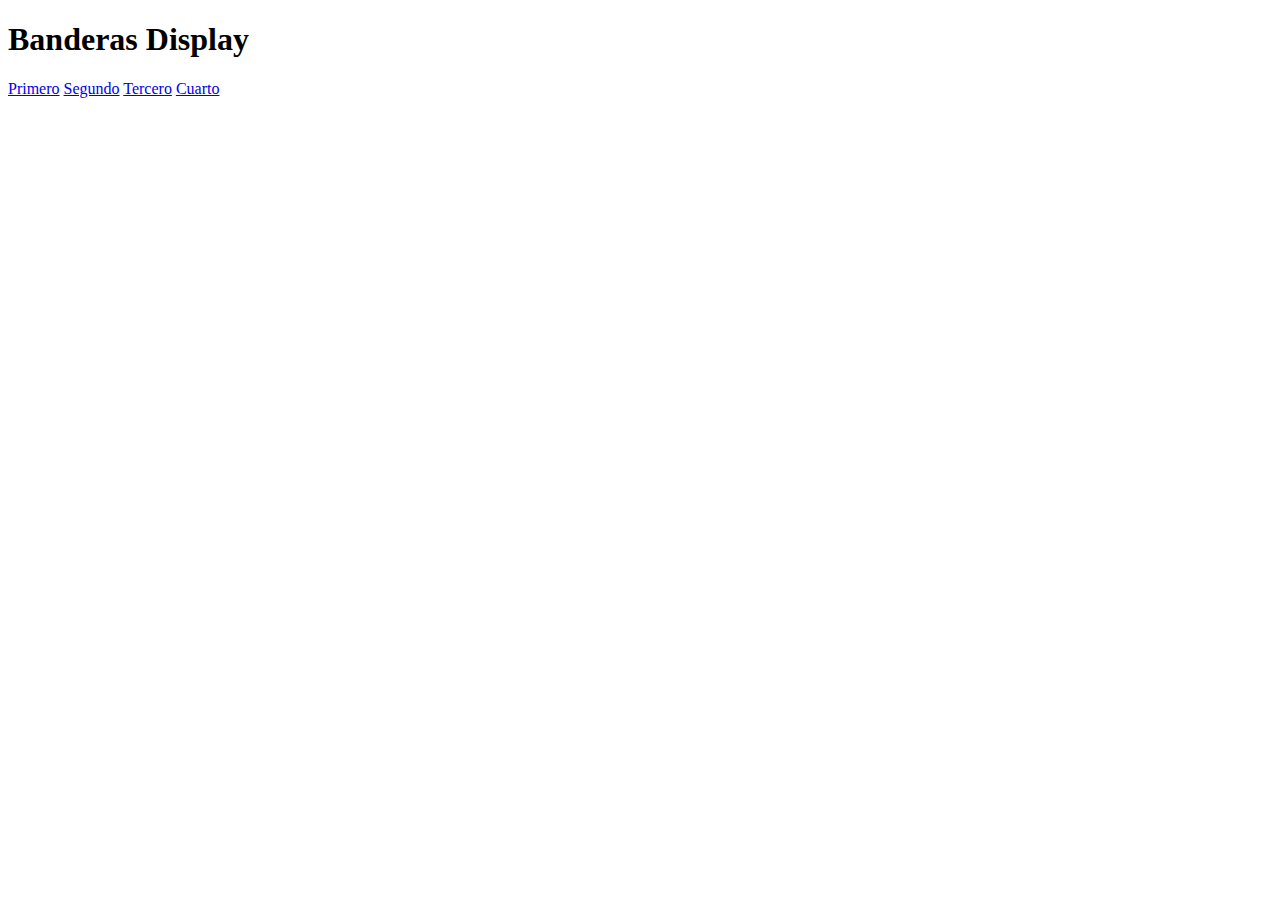
<file: index.html>
<!DOCTYPE html>
<html>
<head>
	<title>Banderas Display</title>
</head>
<body>

<h1>Banderas Display</h1>
<a href="index1.html" target="_blank">Primero</a>
<a href="index2.html" target="_blank">Segundo</a>
<a href="index3.html" target="_blank">Tercero</a>
<a href="index4.html" target="_blank">Cuarto</a>

</body>
</html>
</file>
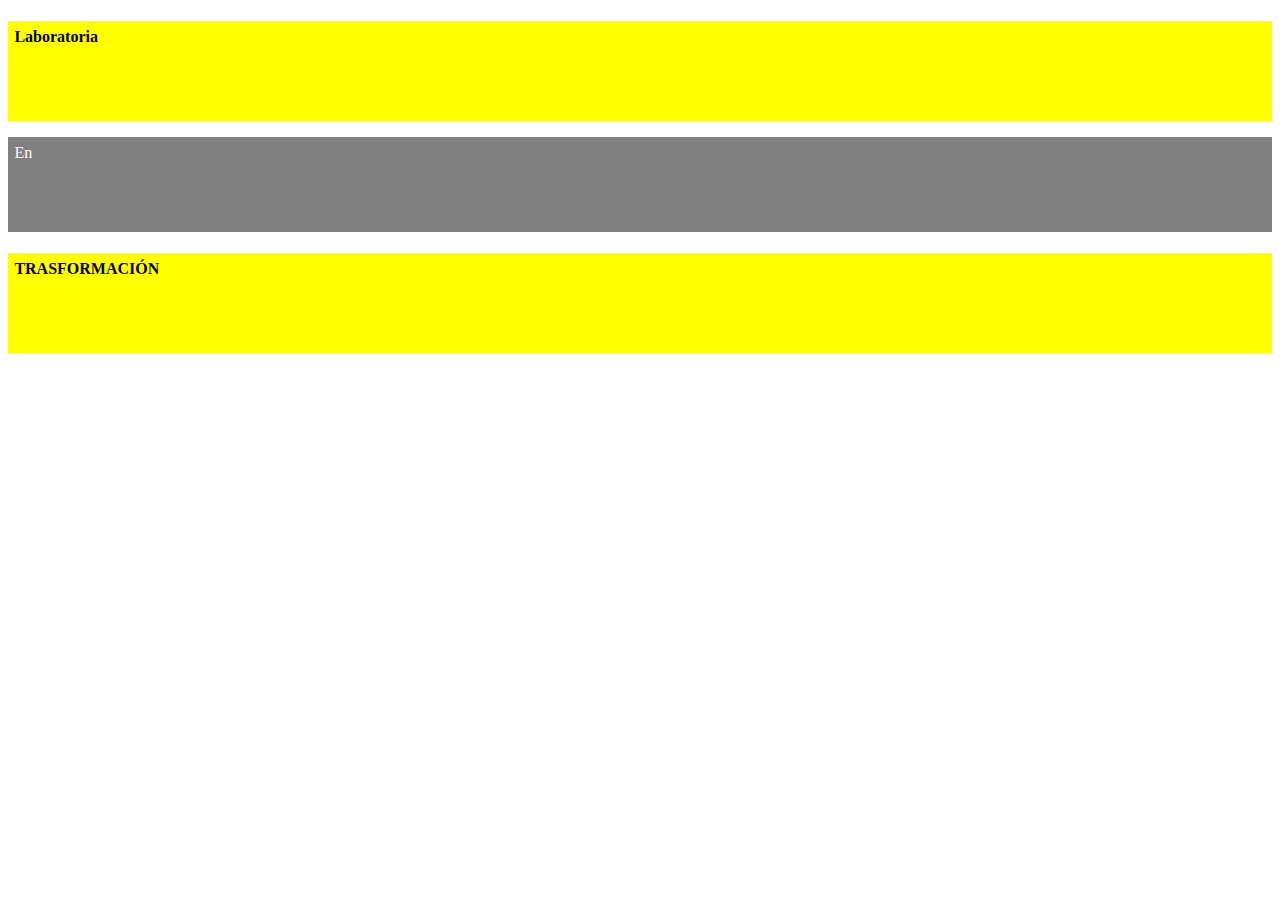
<file: index1.html>
<!DOCTYPE html>
<html>
<head>
	<title>Document</title>
	<link rel="stylesheet" type="text/css" href="primero.css">
</head>
<body>

	<div class="yellow">
		<h4>Laboratoria</h4>
	</div>

	<div class="grey">
		<p>En</p>
	</div>


	<div class="yellow">
		<h4>TRASFORMACIÓN</h4>
	</div>


</body>
</html>
</file>
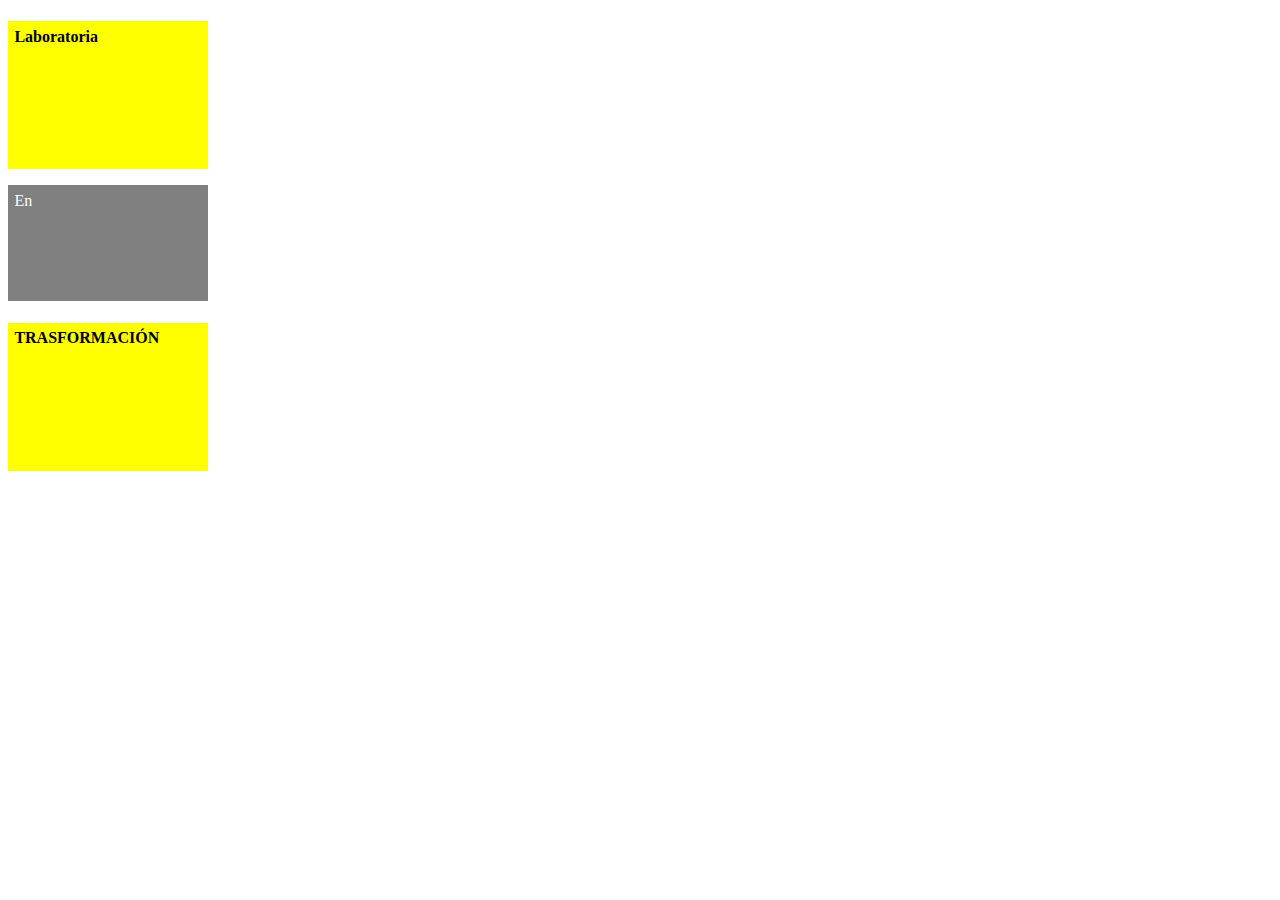
<file: index2.html>
<!DOCTYPE html>
<html>
<head>
	<title>Document</title>
	<link rel="stylesheet" type="text/css" href="segundo.css">
</head>
<body>

	<div class="yellow">
		<h4>Laboratoria</h4>
	</div>

	<div class="grey">
		<p>En</p>
	</div>


	<div class="yellow">
		<h4>TRASFORMACIÓN</h4>
	</div>


</body>
</html>
</file>
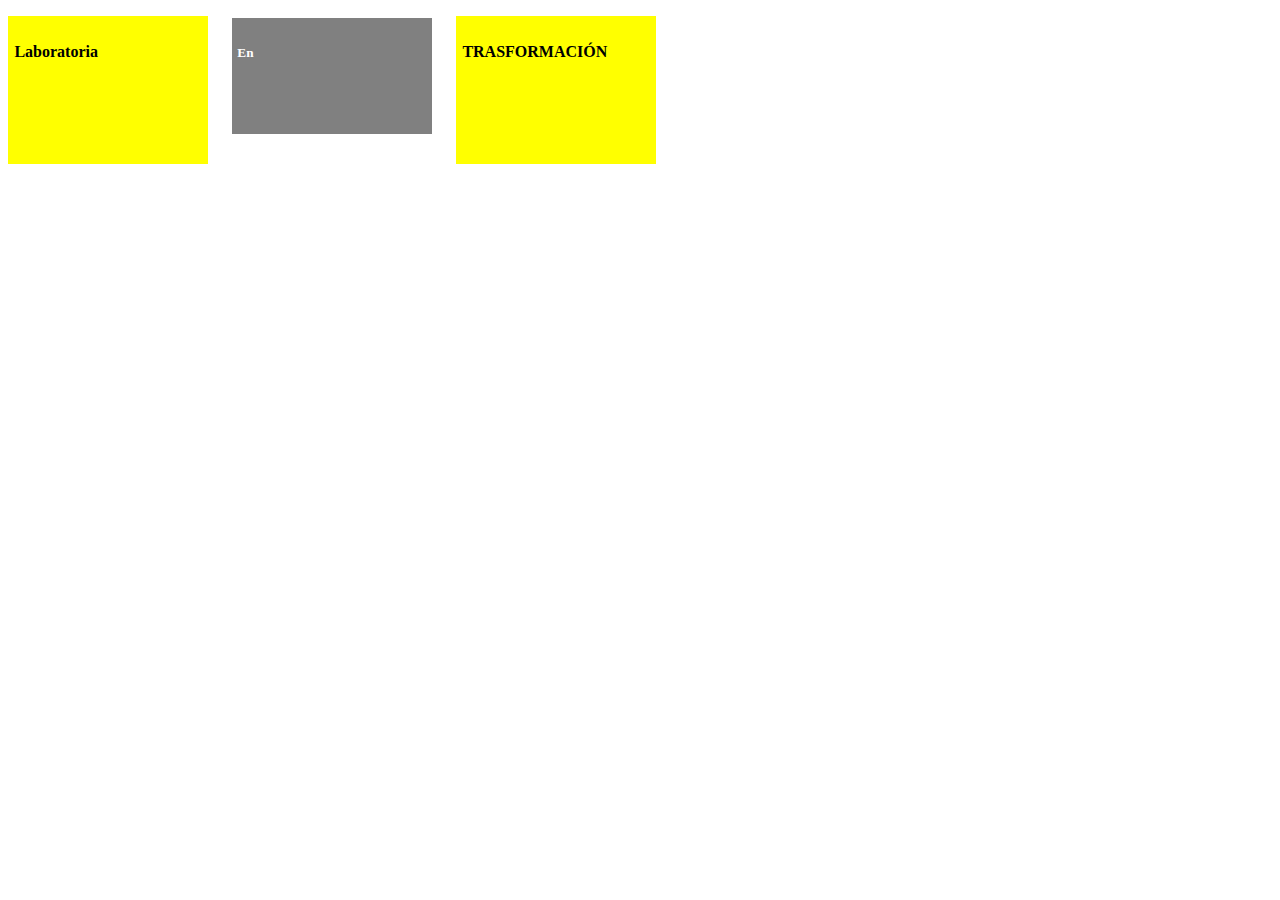
<file: index3.html>
<!DOCTYPE html>
<html>
<head>
	<title>Document</title>
	<link rel="stylesheet" type="text/css" href="tercero.css">
</head>
<body>

	<div class="yellow">
		<h4>Laboratoria</h4>
	</div>

	<div class="grey">
		<h5>En</h5>
	</div>


	<div class="yellow">
		<h4>TRASFORMACIÓN</h4>
	</div>


</body>
</html>
</file>
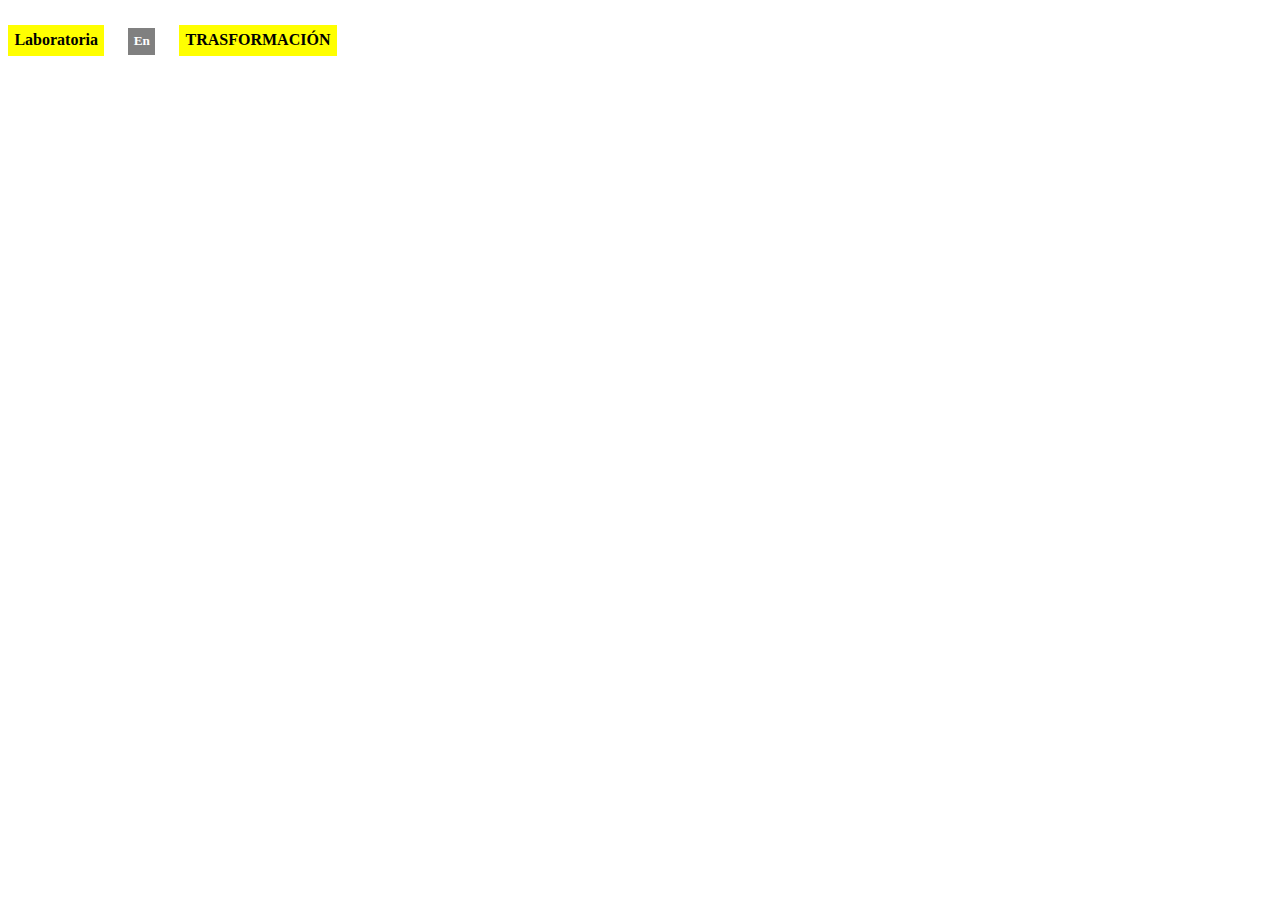
<file: index4.html>
<!DOCTYPE html>
<html>
<head>
	<title>Document</title>
	<link rel="stylesheet" type="text/css" href="cuarto.css">
</head>
<body>

	<div class="yellow">
		<h4>Laboratoria</h4>
	</div>

	<div class="grey">
		<h5>En</h5>
	</div>


	<div class="yellow">
		<h4>TRASFORMACIÓN</h4>
	</div>


</body>
</html>
</file>
<file: primero.css>
.yellow{
	background-color: yellow;
	padding-bottom: 3em;

}

.grey{
	background-color: grey;
	padding-bottom: 3em;
}

h4, p {
	padding: 0.4em;
}

p{
	color: white;
}
</file>
<file: segundo.css>
.yellow{
	background-color: yellow;
	padding-bottom: 3em;
	width: 200px;
	height: 100px;

}

.grey{
	background-color: grey;
	padding-bottom: 1em;
	width: 200px;
	height: 100px;

}

h4, p {
	padding: 0.4em;
}

p{
	color: white;
}
</file>
<file: tercero.css>
.yellow{
	background-color: yellow;
	padding-bottom: 3em;
	width: 200px;
	height: 100px;
	display: inline-block;

}

.grey{
	background-color: grey;
	padding-bottom: 1em;
	width: 200px;
	height: 100px;
	display: inline-block;
	margin: 20px;
	margin-top: 10px;

}

h4, h5 {
	padding: 0.4em;
}

h5{
	color: white;

}
</file>
<file: cuarto.css>
.yellow{
	background-color: yellow;
	/*padding-bottom: 1em;*/
	/*width: 200px;
	height: 100px;*/
	display: inline-block;


}

.grey{
	background-color: grey;
	/*padding-bottom: 1em;*/
	/*width: 200px;
	height: 100px;*/
	display: inline-block;
	/*margin: 20px;
	margin-top: 10px;*/
	margin: 20px


}

h4, h5 {
	padding: 0.4em;
	margin: 0;
}

h5{
	color: white;

}
</file>
